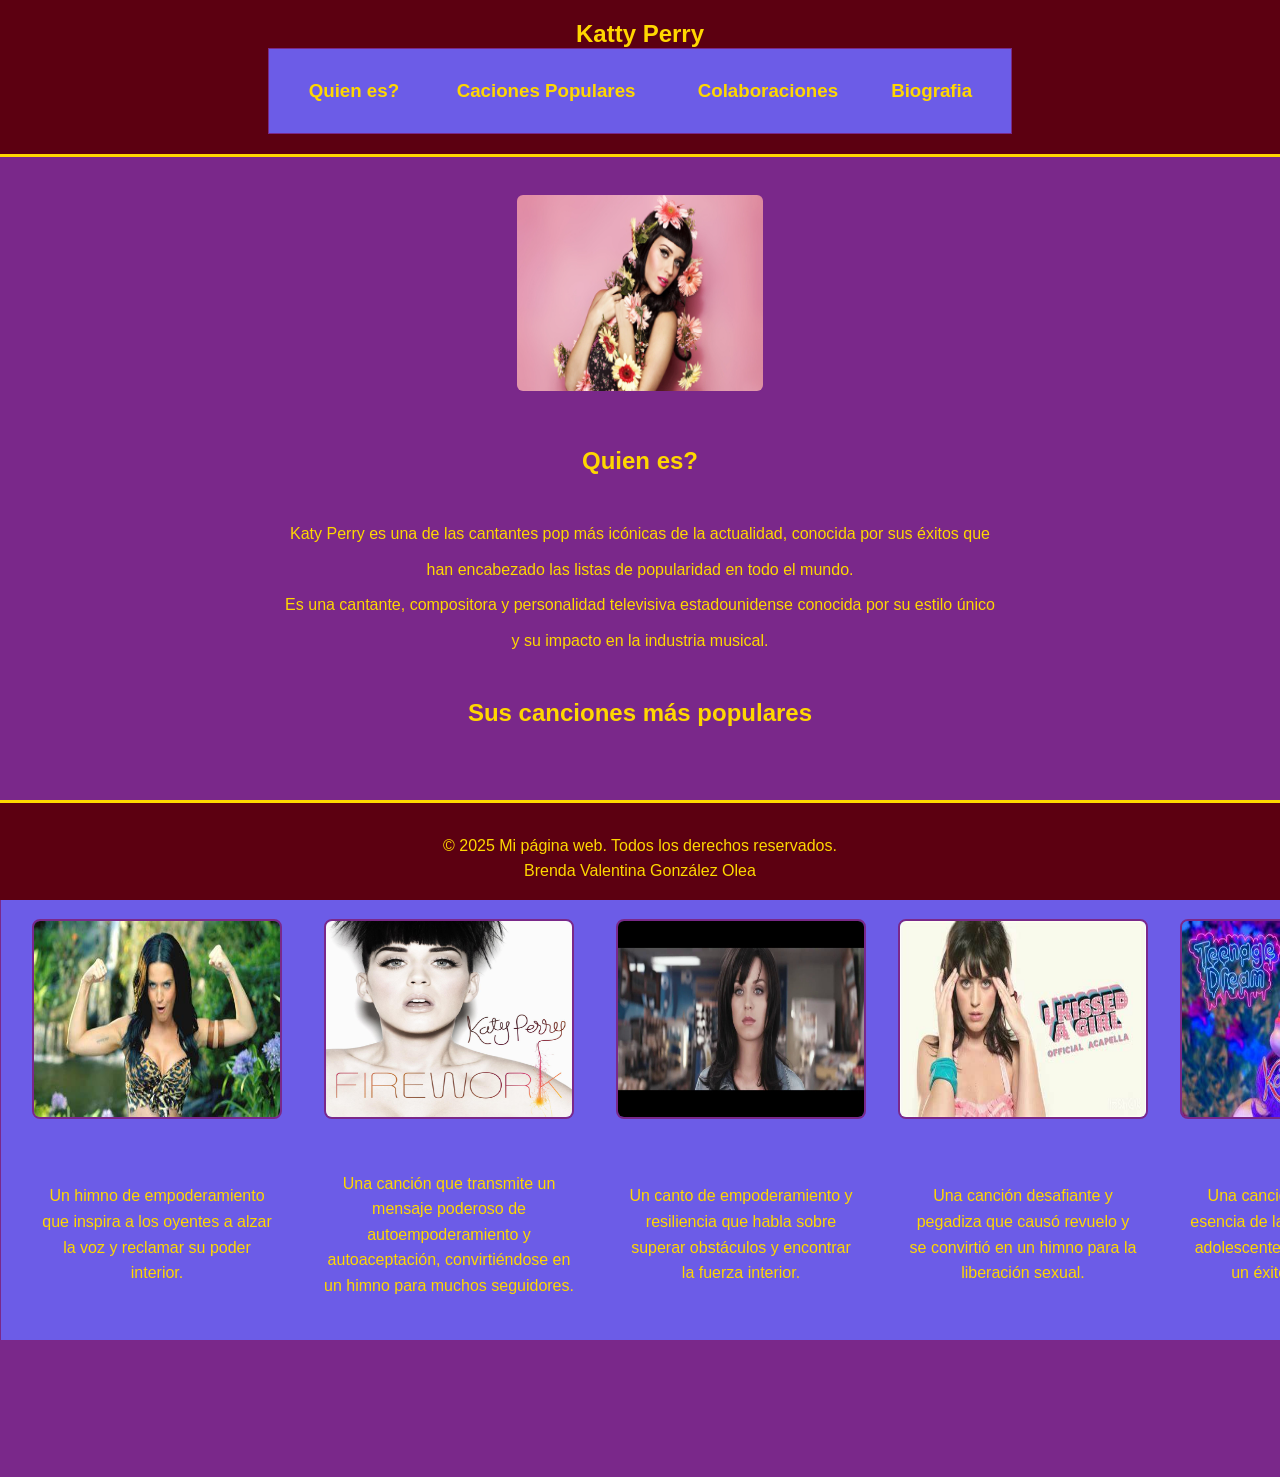
<file: index.html>
<!DOCTYPE html PUBLIC "-//W3C//DTD XHTML 1.0 Transitional//EN" "http://www.w3.org/TR/xhtml1/DTD/xhtml1-transitional.dtd">
<html xmlns="http://www.w3.org/1999/xhtml">
<head>
<meta http-equiv="Content-Type" content="text/html; charset=utf-8" />
<title>Películas de Johnny Depp</title>
<link href="pagina1.css" rel="stylesheet" type="text/css">
</head>
<body>
<header>
<h2> Katty Perry</h2>
<nav>
<min>
<table>
  <tr>
    <td><h3><a href="#Tabla">Quien es?</a></h3></td>
    <td><h3><a href="#fila-2">Caciones Populares</a></h3></td>
    <td><h3><a href="pagina2.html">Colaboraciones</a></h3></td>
    <td><h3><a href="pagina3.html">Biografia</a></h3></td>
  </tr>
</table>
        <main/>
  </nav>
</header>
<br>
<br />
<img src="foto1.jpeg" width="318" height="255" /> <br />
<br>
<br />
<section id="Tabla">
<h2>Quien es?</h2>
<br>
<br>
<p>Katy Perry es una de las cantantes pop más icónicas de la actualidad, conocida por sus éxitos que</p>
<p>han encabezado las listas de popularidad en todo el mundo.</p>
<p>Es una cantante, compositora y personalidad televisiva estadounidense conocida por su estilo único</p>
<p>y su impacto en la industria musical.</p>
<p>&nbsp;</p>
<h2>Sus canciones más populares</h2>
<p>&nbsp;</p>
</section>
<br />
<br />
<br />
<table>
  <tr>
    <th>&quot;Roar&quot;</th>
    <th> &quot;Firework&quot;</th>
    <th>&quot;Part Of Me&quot;</th>
    <th>&quot;I Kissed a Girl&quot;</th>
    <th> &quot;Teenage Dream&quot;</th>
  </tr>
  <tr id="fila-2">
    <td><img src="foto2.jpeg" width="474" height="266" /></td>
    <td><p><img src="foto3.jpeg" width="1500" height="1500" /></p></td>
    <td><img src="4.jpeg" width="1280" height="720" /></td>
    <td><img src="5.jpeg" width="474" height="266" /></td>
    <td><img src="6.jpeg" width="474" height="266" /></td>
  </tr>
  <tr>
    <td><p>Un himno de empoderamiento que inspira a los oyentes a alzar la voz y reclamar su poder interior.<br />
    </p></td>
    <td><p>Una canción que transmite un mensaje poderoso de autoempoderamiento y autoaceptación, convirtiéndose en un himno para muchos seguidores.<br />
    </p></td>
    <td><p> Un canto de empoderamiento y resiliencia que habla sobre superar obstáculos y encontrar la fuerza interior.<br />
    </p></td>
    <td><p>Una canción desafiante y pegadiza que causó revuelo y se convirtió en un himno para la liberación sexual.<br />
    </p></td>
    <td><p>Una canción que captura la esencia de la juventud y el amor adolescente, convirtiéndose en un éxito instantáneo.<br />
    </p></td>
  </tr>
</table>
<br />
<br />
<footer>
  <p>&copy; 2025 Mi página web. Todos los derechos reservados. <br>
    Brenda Valentina González Olea<br>
  </p>
</footer>

</body>
</html>
</file>
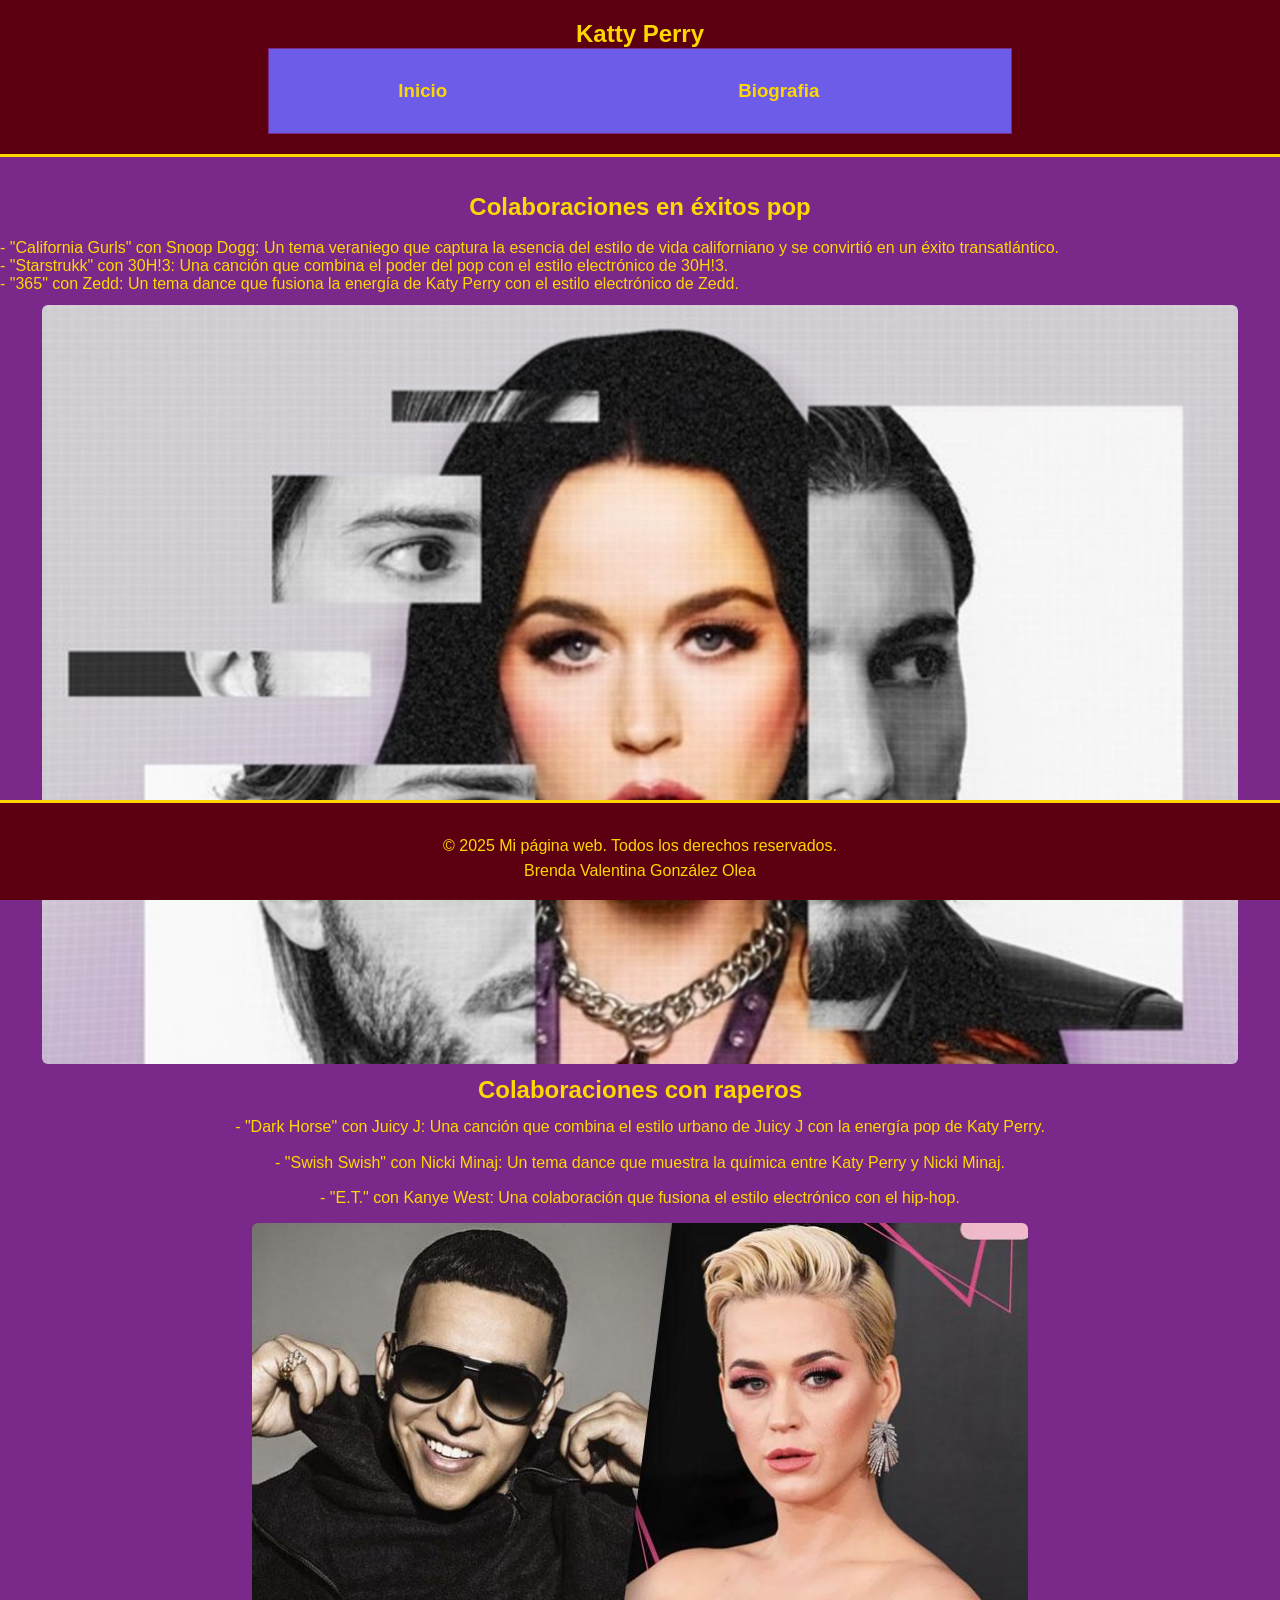
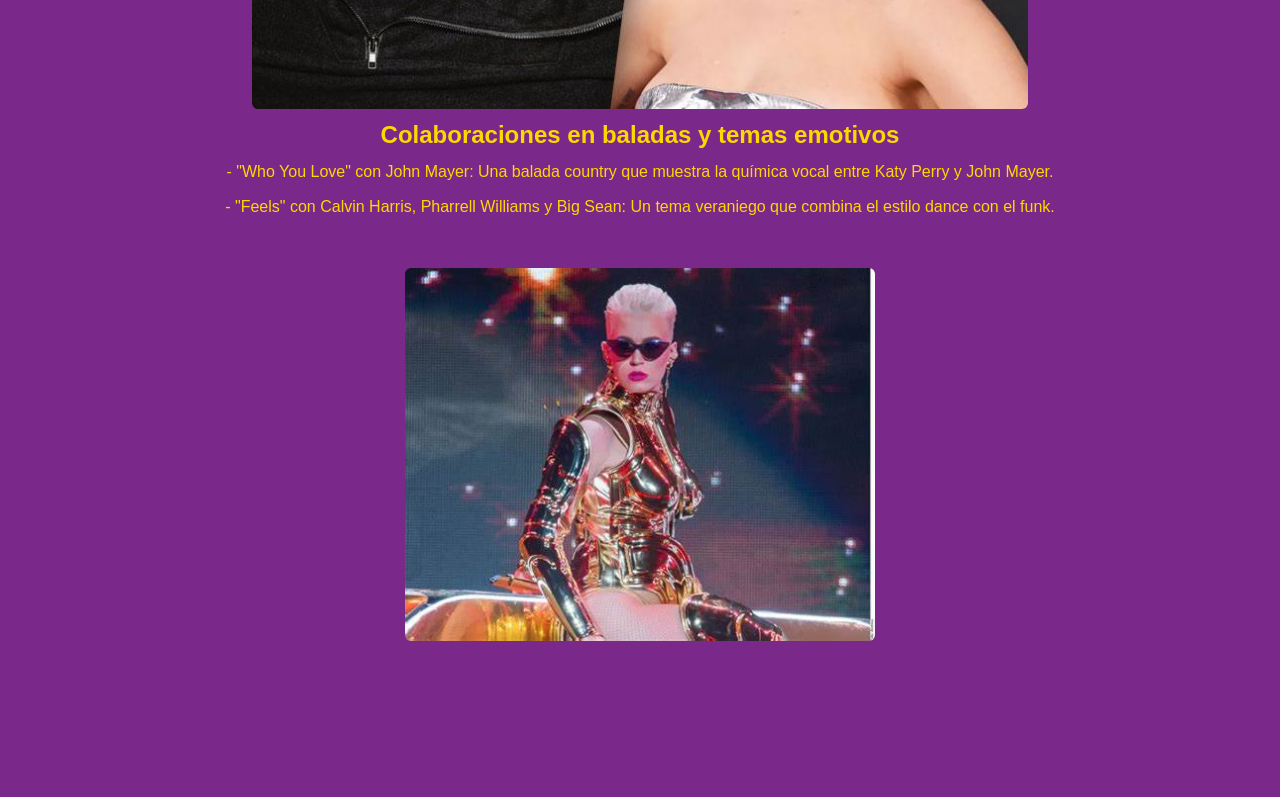
<file: pagina2.html>
<!DOCTYPE html PUBLIC "-//W3C//DTD XHTML 1.0 Transitional//EN" "http://www.w3.org/TR/xhtml1/DTD/xhtml1-transitional.dtd">
<html xmlns="http://www.w3.org/1999/xhtml">
<head>
<meta http-equiv="Content-Type" content="text/html; charset=utf-8" />
<title>Películas de Johnny Depp</title>
<link href="2pagina.css" rel="stylesheet" type="text/css">
</head>
<body>
<header>
<h2> Katty Perry</h2>
<nav>
<min>
<table>
  <tr>
    <td><h3><a href="pagina.html">Inicio</a></h3></td>
    <td><h3><a href="pagina3.html">Biografia</a></h3></td>
  </tr>
</table>
        <main/>
  </nav>
</header>
<br>
<br />
<section id="Tabla">
<h2>Colaboraciones en éxitos pop</h2>
<br />
- &quot;California Gurls&quot; con Snoop Dogg: Un tema veraniego que captura la esencia del estilo de vida californiano y se convirtió en un éxito transatlántico.<br />
- &quot;Starstrukk&quot; con 30H!3: Una canción que combina el poder del pop con el estilo electrónico de 30H!3.<br />
- &quot;365&quot; con Zedd: Un tema dance que fusiona la energía de Katy Perry con el estilo electrónico de Zedd.<br />
<p><img src="12.jpg" width="1200" height="763" /></p>
<h2>Colaboraciones con raperos</h2>
<p>- "Dark Horse" con Juicy J: Una canción que combina el estilo urbano de Juicy J con la energía pop de Katy Perry.
<p>- "Swish Swish" con Nicki Minaj: Un tema dance que muestra la química entre Katy Perry y Nicki Minaj.
<p>- "E.T." con Kanye West: Una colaboración que fusiona el estilo electrónico con el hip-hop.
  
<p><img src="13.jpeg" width="780" height="490" />
<h2>Colaboraciones en baladas y temas emotivos</h2>
<p> - "Who You Love" con John Mayer: Una balada country que muestra la química vocal entre Katy Perry y John Mayer.
<p>- "Feels" con Calvin Harris, Pharrell Williams y Big Sean: Un tema veraniego que combina el estilo dance con el funk.
  
  <br />
  </h2>
<p>&nbsp;</p>
</section>
<img src="fotosss.jpeg" width="474" height="377" /> <br />

<br />
<br />
<footer>
  <p>&copy; 2025 Mi página web. Todos los derechos reservados. <br>
    Brenda Valentina González Olea<br>
  </p>
</footer>

</body>
</html>
</file>
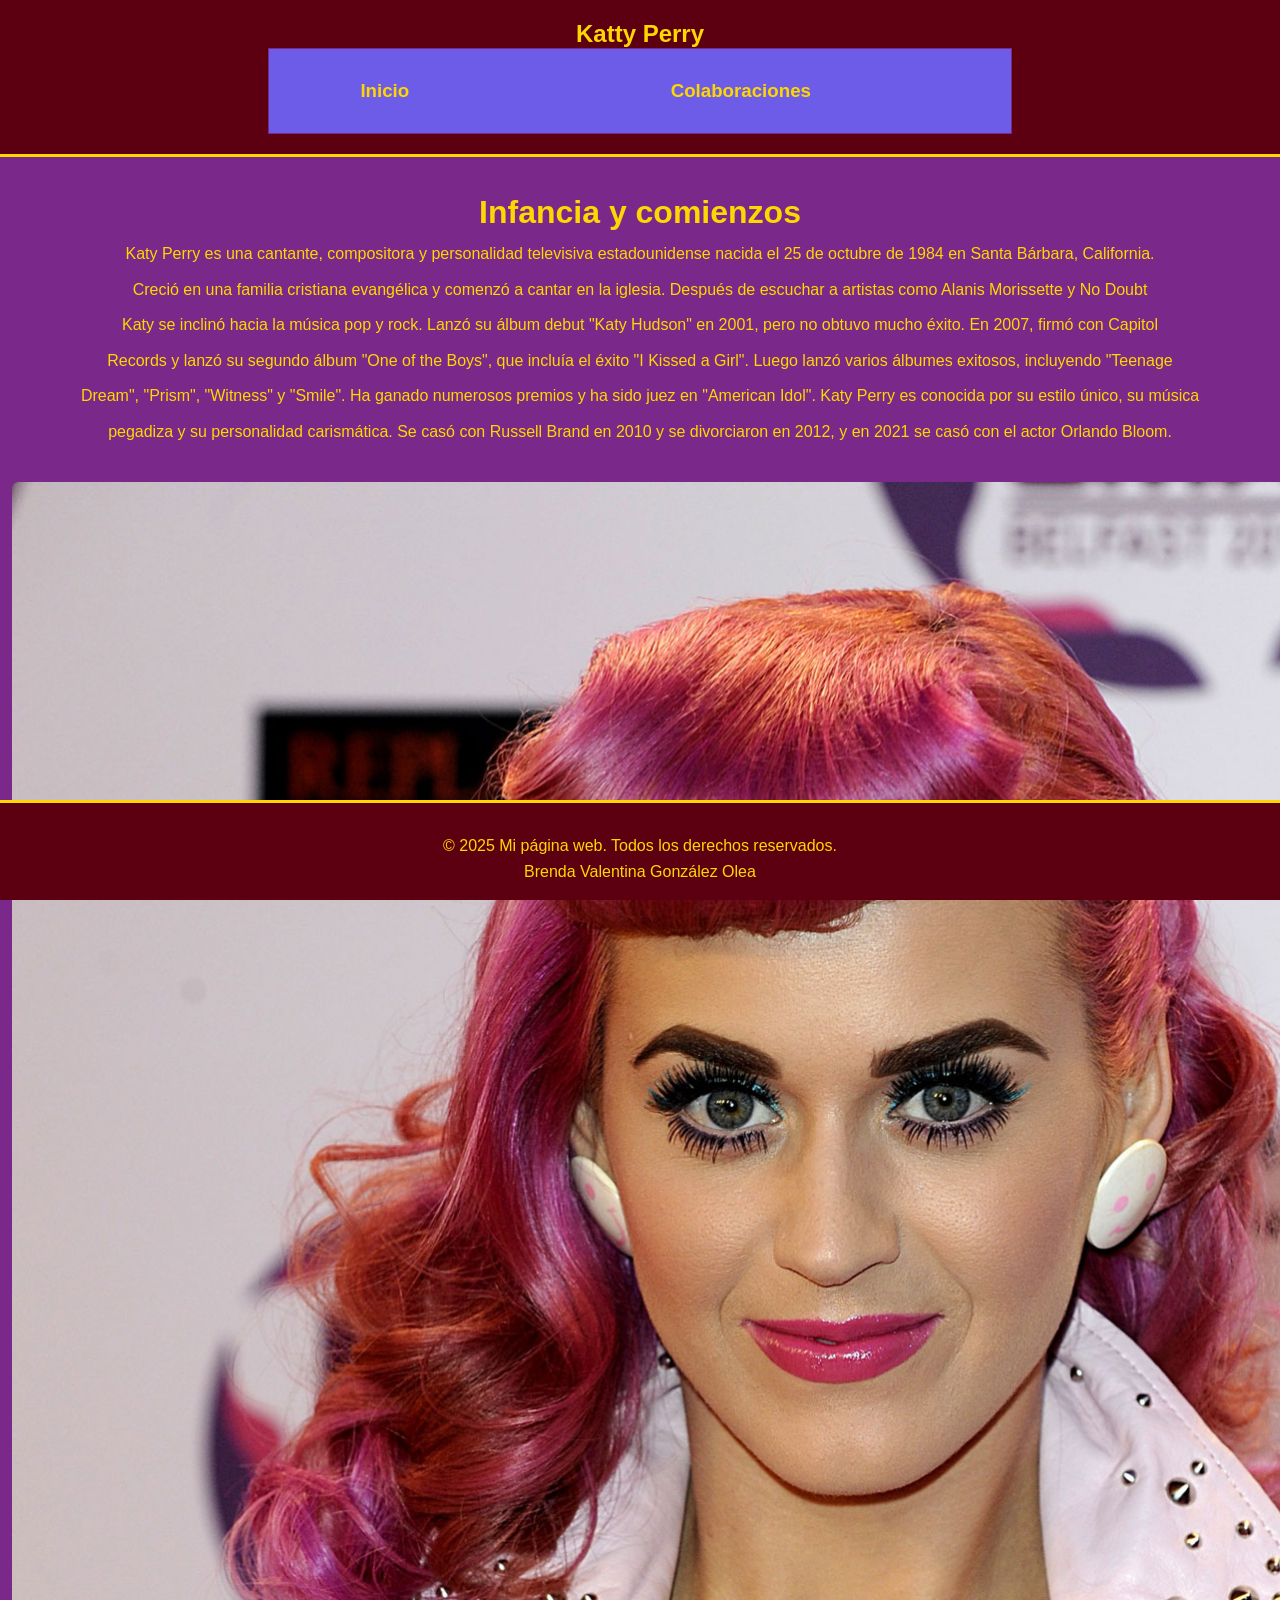
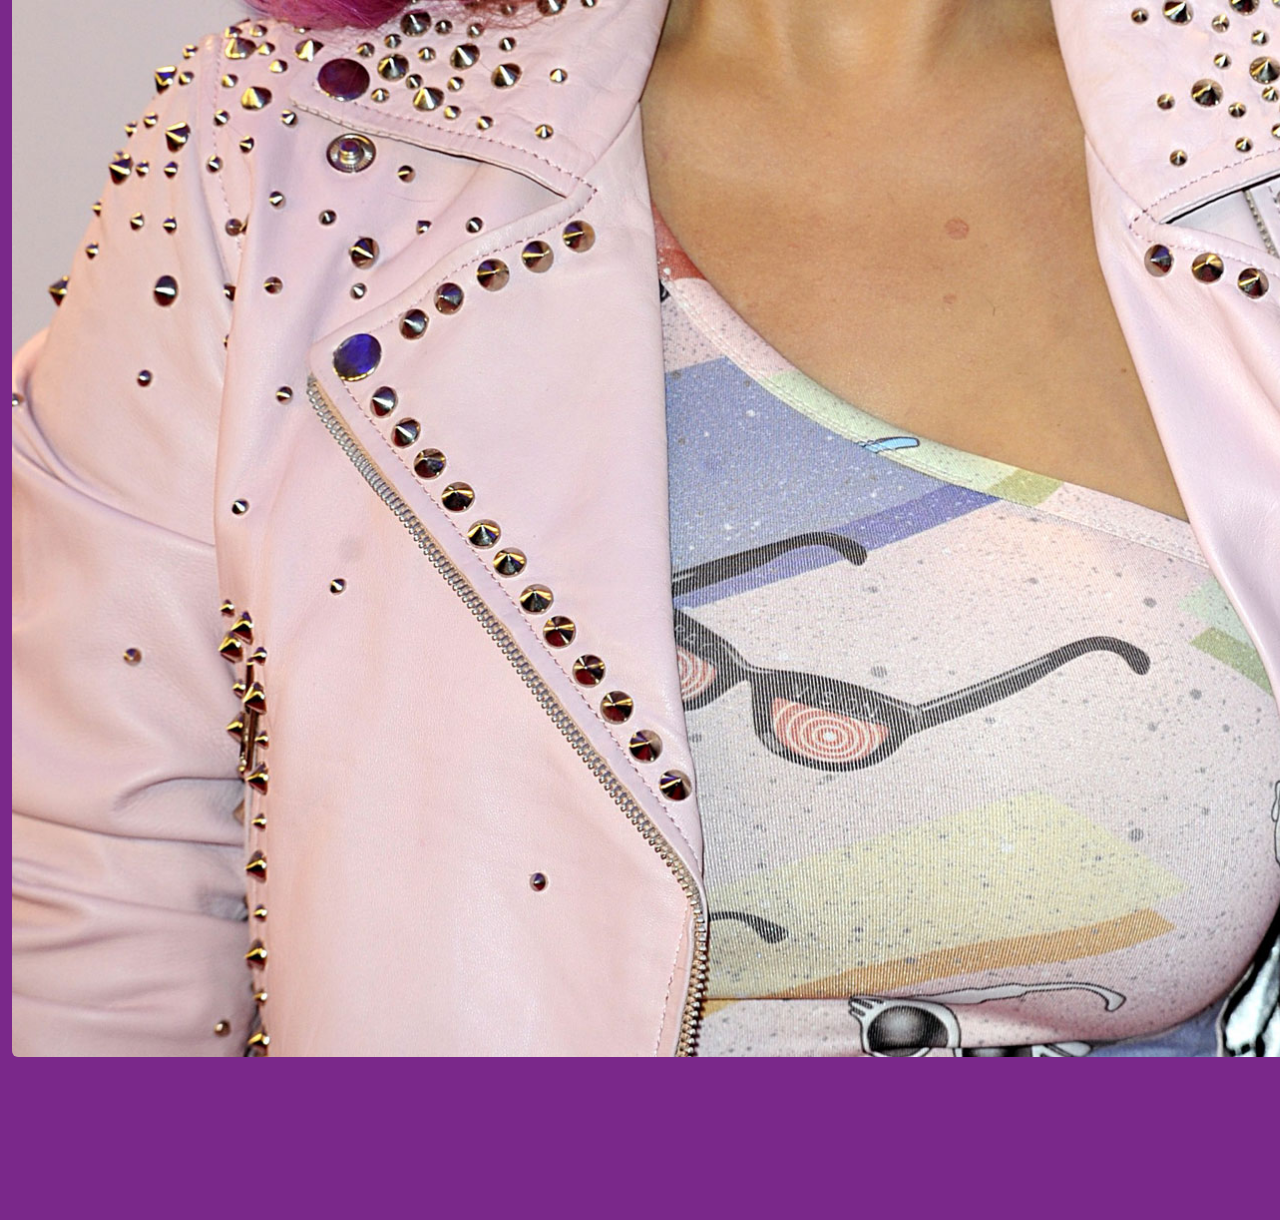
<file: pagina3.html>
<!DOCTYPE html PUBLIC "-//W3C//DTD XHTML 1.0 Transitional//EN" "http://www.w3.org/TR/xhtml1/DTD/xhtml1-transitional.dtd">
<html xmlns="http://www.w3.org/1999/xhtml">
<head>
<meta http-equiv="Content-Type" content="text/html; charset=utf-8" />
<title>Películas de Johnny Depp</title>
<link href="2pagina.css" rel="stylesheet" type="text/css">
</head>
<body>
<header>
<h2> Katty Perry</h2>
<nav>
<min>
<table>
  <tr>
    <td><h3><a href="index.html">Inicio</a></h3></td>
    <td><h3><a href="pagina2.html">Colaboraciones</a></h3></td>
  </tr>
</table>
        <main/>
  </nav>
</header>
<h1><br>
  Infancia y comienzos
  <br />
</h1>
<section id="Tabla">
  <p>Katy Perry es una cantante, compositora y personalidad televisiva estadounidense nacida el 25 de octubre de 1984 en Santa Bárbara, California.</p>
  <p>Creció en una familia cristiana evangélica y comenzó a cantar en la iglesia. Después de escuchar a artistas como Alanis Morissette y No Doubt</p>
  <p> Katy se inclinó hacia la música pop y rock. Lanzó su álbum debut "Katy Hudson" en 2001, pero no obtuvo mucho éxito. En 2007, firmó con Capitol</p>
  <p>Records y lanzó su segundo álbum "One of the Boys", que incluía el éxito "I Kissed a Girl". Luego lanzó varios álbumes exitosos, incluyendo "Teenage</p>
  <p>Dream", "Prism", "Witness" y "Smile". Ha ganado numerosos premios y ha sido juez en "American Idol". Katy Perry es conocida por su estilo único, su música</p>
  <p>pegadiza y su personalidad carismática. Se casó con Russell Brand en 2010 y se divorciaron en 2012, y en 2021 se casó con el actor Orlando Bloom.</p>
</section>
<p><br />
  
  <img src="123.jpg" width="1600" height="2179" /><br />
  <br />
</p>
<footer>
  <p>&copy; 2025 Mi página web. Todos los derechos reservados. <br>
    Brenda Valentina González Olea<br>
  </p>
</footer>

</body>
</html>
</file>
<file: pagina1.css>
@charset "utf-8";

* {
  margin: 0;
  box-sizing: border-box;
}

img {
  display: block;
  margin: 0 auto;
  width: 250px;
  height: 200px;
  border: 2px solid #7A288A;
  border-radius: 8px;
}

/* Títulos */
h2, h3, h1 {
  text-align: center;
  color: #FFD700;
}

body {
  background-color: #7A288A; 
  color: #FFD700; 
    font-family: Arial, Helvetica, sans-serif;
}

header {
  background-color: #5C0011; /
  color: #FFD700; 
  padding: 20px;
  text-align: center;
  border-bottom: 3px solid #FFD700; 
}

header table {
  background-color: #6c5ce7;
  margin: auto;
  width: 60%;
  color: #FFD700; 
}

table {
  background-color: #6c5ce7; /* Púrpura claro */
  margin: auto;
  width: 60%;
  color: #FFD700; /* Dorado */
  border-collapse: separate;
  border-spacing: 30px;
  border: 1px solid #7A288A; /* Púrpura */
}

/* Celdas */
td {
  text-align: center;
}

/* Enlaces del menú */
a {
  color: #FFD700; /* Dorado */
  text-decoration: none;
}

a:hover {
  color: #fff; /* Blanco */
}

/* Pie de página */
footer {
  background-color: #5C0011; /* Púrpura más oscuro */
  color: #FFD700; /* Dorado */
  position: sticky;
  bottom: 0;
  width: 100%;
  height: 100px;
  text-align: center;
  padding-top: 20px;
  border-top: 3px solid #FFD700; /* Dorado */
}

/* Párrafos */
p {
  text-align: center;
  line-height: 1.6;
  margin: 10px;
}
</file>
<file: 2pagina.css>
@charset "utf-8";

* {
  margin: 0;
  box-sizing: border-box;
}

img {
  display: block;
  margin: 0 auto;
  border: 2px solid #7A288A;
  border-radius: 8px;
}

h2, h3, h1 {
  text-align: center;
  color: #FFD700;
}

body {
  background-color: #7A288A; 
  color: #FFD700; 
    font-family: Arial, Helvetica, sans-serif;
}

header {
  background-color: #5C0011; /
  color: #FFD700; 
  padding: 20px;
  text-align: center;
  border-bottom: 3px solid #FFD700; 
}

header table {
  background-color: #6c5ce7;
  margin: auto;
  width: 60%;
  color: #FFD700; 
}

table {
  background-color: #6c5ce7; 
  margin: auto;
  width: 60%;
  color: #FFD700;
  border-collapse: separate;
  border-spacing: 30px;
  border: 1px solid #7A288A;
}
td {
  text-align: center;
}

a {
  color: #FFD700;
  text-decoration: none;
}

a:hover {
  color: #fff;
}

footer {
  background-color: #5C0011;
  color: #FFD700; 
  position: sticky;
  bottom: 0;
  width: 100%;
  height: 100px;
  text-align: center;
  padding-top: 20px;
  border-top: 3px solid #FFD700;
}

p {
  text-align: center;
  line-height: 1.6;
  margin: 10px;
}
</file>
